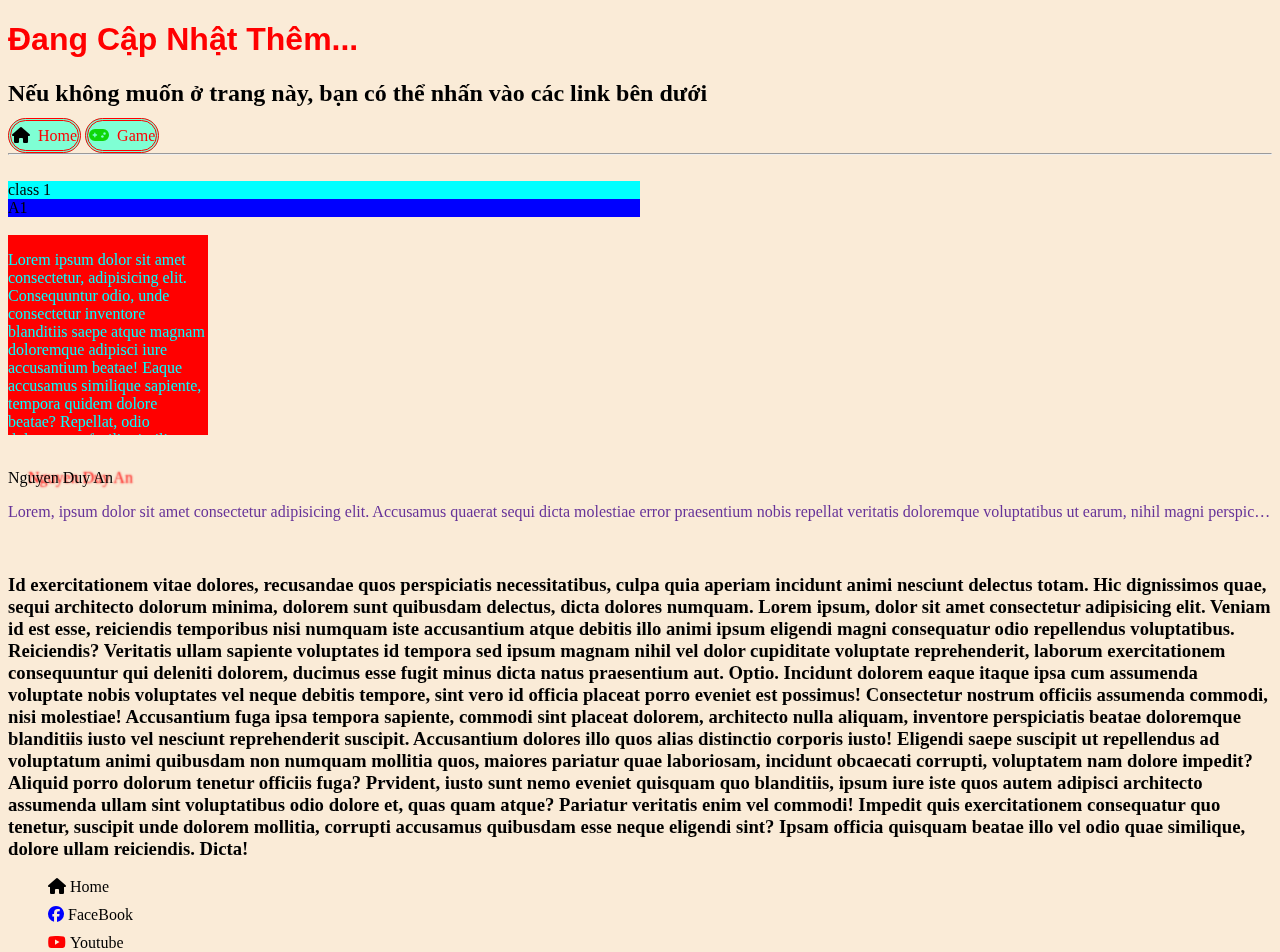
<file: update.html>
<!DOCTYPE html>
<html lang="en">
<head>
    <meta charset="UTF-8">
    <meta name="viewport" content="width=device-width, initial-scale=1.0">
    <link rel="apple-touch-icon" sizes="57x57" href="./ico/apple-icon-57x57.png">
    <link rel="apple-touch-icon" sizes="60x60" href="./ico/apple-icon-60x60.png">
    <link rel="apple-touch-icon" sizes="72x72" href="./ico/apple-icon-72x72.png">
    <link rel="apple-touch-icon" sizes="76x76" href="./ico/apple-icon-76x76.png">
    <link rel="apple-touch-icon" sizes="114x114" href="./ico/apple-icon-114x114.png">
    <link rel="apple-touch-icon" sizes="120x120" href="./ico/apple-icon-120x120.png">
    <link rel="apple-touch-icon" sizes="144x144" href="./ico/apple-icon-144x144.png">
    <link rel="apple-touch-icon" sizes="152x152" href="./ico/apple-icon-152x152.png">
    <link rel="apple-touch-icon" sizes="180x180" href="./ico/apple-icon-180x180.png">
    <link rel="icon" type="image/png" sizes="192x192"  href="./ico/android-icon-192x192.png">
    <link rel="icon" type="image/png" sizes="32x32" href="./ico/favicon-32x32.png">
    <link rel="icon" type="image/png" sizes="96x96" href="./ico/favicon-96x96.png">
    <link rel="icon" type="image/png" sizes="16x16" href="./ico/favicon-16x16.png">
    <link rel="manifest" href="./ico/manifest.json">
    <meta name="msapplication-TileColor" content="#ffffff">
    <meta name="msapplication-TileImage" content="./ico/ms-icon-144x144.png">
    <link rel="stylesheet" href="https://cdnjs.cloudflare.com/ajax/libs/font-awesome/6.5.2/css/all.min.css">
    <meta name="theme-color" content="#ffffff">
    <link rel="stylesheet" href="style4.css">
    <title>Update...</title>
</head>
<body>
    <h1>Đang cập nhật thêm...</h1>
    <h2>Nếu không muốn ở trang này, bạn có thể nhấn vào các link bên dưới</h2>
    <a href="./"> <i class="fa-solid fa-house"></i> Home</a>
    <a href="game.html" target="_blank"> <i class="fa-solid fa-gamepad"></i> Game</a>
    <hr>
    <br>
    <div class="classdemo">
        class 1
        <div class="a1">A1</div>
    </div>
    <br>
    <div class="box">
        <p>Lorem ipsum dolor sit amet consectetur, adipisicing elit. Consequuntur odio, unde consectetur inventore blanditiis saepe atque magnam doloremque adipisci iure accusantium beatae! Eaque accusamus similique sapiente, tempora quidem dolore beatae?
        Repellat, odio doloremque facilis similique distinctio iste nisi eius rem optio odit! Quos eos ab animi, ut quidem laboriosam eaque, consequuntur accusamus quisquam earum harum dolores, temporibus maiores alias non?
        Omnis, eius itaque laboriosam voluptate non quam officia molestiae recusandae vero doloribus voluptatum excepturi placeat nulla perferendis similique ullam culpa, eveniet dolore velit aliquam aliquid praesentium esse? Laborum, ab rem.</p>
    </div>
    <br>
    <div class="nda">
        <p>Nguyen Duy An</p>
    </div>
    <div class="nda1">
        <p>Lorem, ipsum dolor sit amet consectetur adipisicing elit. Accusamus quaerat sequi dicta molestiae error praesentium nobis repellat veritatis doloremque voluptatibus ut earum, nihil magni perspiciatis ad beatae rerum fugiat sunt.
            Eaque nam fugiat reiciendis quo expedita, odio enim ab numquam quaerat delectus aliquid, illo cum. Aspernatur voluptas dicta nam, deleniti ad quisquam, accusamus dolores vel exercitationem ab, laudantium ut quo.
            Molestiae quisquam commodi exercitationem officiis, magnam aliquid facere eius voluptate omnis ipsum necessitatibus est laboriosam officia quia! Laudantium magni asperiores fugiat id expedita repellendus, cum voluptatum? Laborum, facere enim. Quod?
            Autem ipsa sapiente porro quis quaerat ullam dicta odit asperiores, quisquam illo delectus voluptas quas non rerum assumenda alias doloremque sunt consequuntur. Dolorem officia minima vel nulla? Nemo, impedit iure?</p>
            <br>
    <h3>
        Id exercitationem vitae dolores, recusandae quos perspiciatis necessitatibus, culpa quia aperiam incidunt animi nesciunt delectus totam. Hic dignissimos quae, sequi architecto dolorum minima, dolorem sunt quibusdam delectus, dicta dolores numquam.
        Lorem ipsum, dolor sit amet consectetur adipisicing elit. Veniam id est esse, reiciendis temporibus nisi numquam iste accusantium atque debitis illo animi ipsum eligendi magni consequatur odio repellendus voluptatibus. Reiciendis?
        Veritatis ullam sapiente voluptates id tempora sed ipsum magnam nihil vel dolor cupiditate voluptate reprehenderit, laborum exercitationem consequuntur qui deleniti dolorem, ducimus esse fugit minus dicta natus praesentium aut. Optio.
        Incidunt dolorem eaque itaque ipsa cum assumenda voluptate nobis voluptates vel neque debitis tempore, sint vero id officia placeat porro eveniet est possimus! Consectetur nostrum officiis assumenda commodi, nisi molestiae!
        Accusantium fuga ipsa tempora sapiente, commodi sint placeat dolorem, architecto nulla aliquam, inventore perspiciatis beatae doloremque blanditiis iusto vel nesciunt reprehenderit suscipit. Accusantium dolores illo quos alias distinctio corporis iusto!
        Eligendi saepe suscipit ut repellendus ad voluptatum animi quibusdam non numquam mollitia quos, maiores pariatur quae laboriosam, incidunt obcaecati corrupti, voluptatem nam dolore impedit? Aliquid porro dolorum tenetur officiis fuga?
        Prvident, iusto sunt nemo eveniet quisquam quo blanditiis, ipsum iure iste quos autem adipisci architecto assumenda ullam sint voluptatibus odio dolore et, quas quam atque? Pariatur veritatis enim vel commodi!
        Impedit quis exercitationem consequatur quo tenetur, suscipit unde dolorem mollitia, corrupti accusamus quibusdam esse neque eligendi sint? Ipsam officia quisquam beatae illo vel odio quae similique, dolore ullam reiciendis. Dicta!
    </h3>
    <ul>
        <li> <i class="fa-solid fa-house"></i>Home</li> 
        <li><i class="fa-brands fa-facebook"></i>FaceBook</li>
        <li><i class="fa-brands fa-youtube"></i>Youtube</li>
    </ul>
    </div>
</body>
</html>
</file>
<file: style4.css>
/* update.html */
h1{
    color: red;
    font-family: Arial, Helvetica, sans-serif;
    text-transform: capitalize;
}
a[href]{
    color:rgb(49, 9, 87);
    background-color: aquamarine;
    padding: 6px 1px;
    border-color:black;
    border: 1px;
}
[href]:hover{
    color: red;
    font-size: 20px;
}
.classdemo{
    width: 50%;
    background-color: aqua;
}
.a1{
    background-color: blue;
    height: 50%;
}
body{
    background-color: antiquewhite;
    height: 400px ;
}
.box{
    width: 200px;
    height: 200px;
    background-color: red;
    overflow: auto;
    color: aqua;
    /* white-space: pre; */
    overscroll-behavior: auto;
    overscroll-behavior: contain;
    /* width
    ::-webkit-scrollbar {
    width: 50px;
  } */
  
  /* Track */
  /* ::-webkit-scrollbar-track {
    background: #f1f1f1;
  } */
  
  /* Handle */
  /* ::-webkit-scrollbar-thumb {
    background: #ff0000;
    border-radius: 30%;
  } */
  
  /* Handle on hover */
  /* ::-webkit-scrollbar-thumb:hover {
    background: #555;
  } */ 
}
.nda{
    text-shadow: 20px 0px 2px rgb(255, 0, 0, 1);
}
/* width */
.box::-webkit-scrollbar {
    width: 20px;
  }
  
  /* Track */
  .box::-webkit-scrollbar-track {
    background: #5a5a5a;
  }
  
  /* Handle */
  .box::-webkit-scrollbar-thumb {
    background: #01a2ff;
    border-radius: 50px;
  }
  
  /* Handle on hover */
  .box::-webkit-scrollbar-thumb:hover {
    background: #0fd608;
    width: 32px;
  }
  .nda1 p{
    text-overflow: ellipsis; /* tao dau ... (3 cham)*/
    overflow: hidden;
    color: rebeccapurple;
    white-space: nowrap;
  }
  /* h3{
    background-color: aqua;
    overflow: hidden;
    white-space: nowrap;
    width: 200px;
    height: 200px;
    -webkit-line-clamp: 2;
    -webkit-box-orient: vertical ;
    display: -webkit-box;
  } */
  li{
    margin-top: 10px;
    list-style-type: none; /*Xoa 3 dau cham o dau*/
  }
  .fa-brands, .fa-solid{
    color: violet;
    margin-right: 4px;
  }
  .fa-facebook{
    color: blue;
    margin-right: 4px;
  }
  .fa-youtube{
    color: red;
  }
  .fa-house{
    color: black;
  }
  .fa-gamepad{
    color: #0fd608;
  }
  a[href]{
    color: red;
    text-decoration: none;
    border-radius: 30px;
    border-color: #0fd608;
    border: double;
  }
  [href]:hover{
    color:black;
  }
</file>
